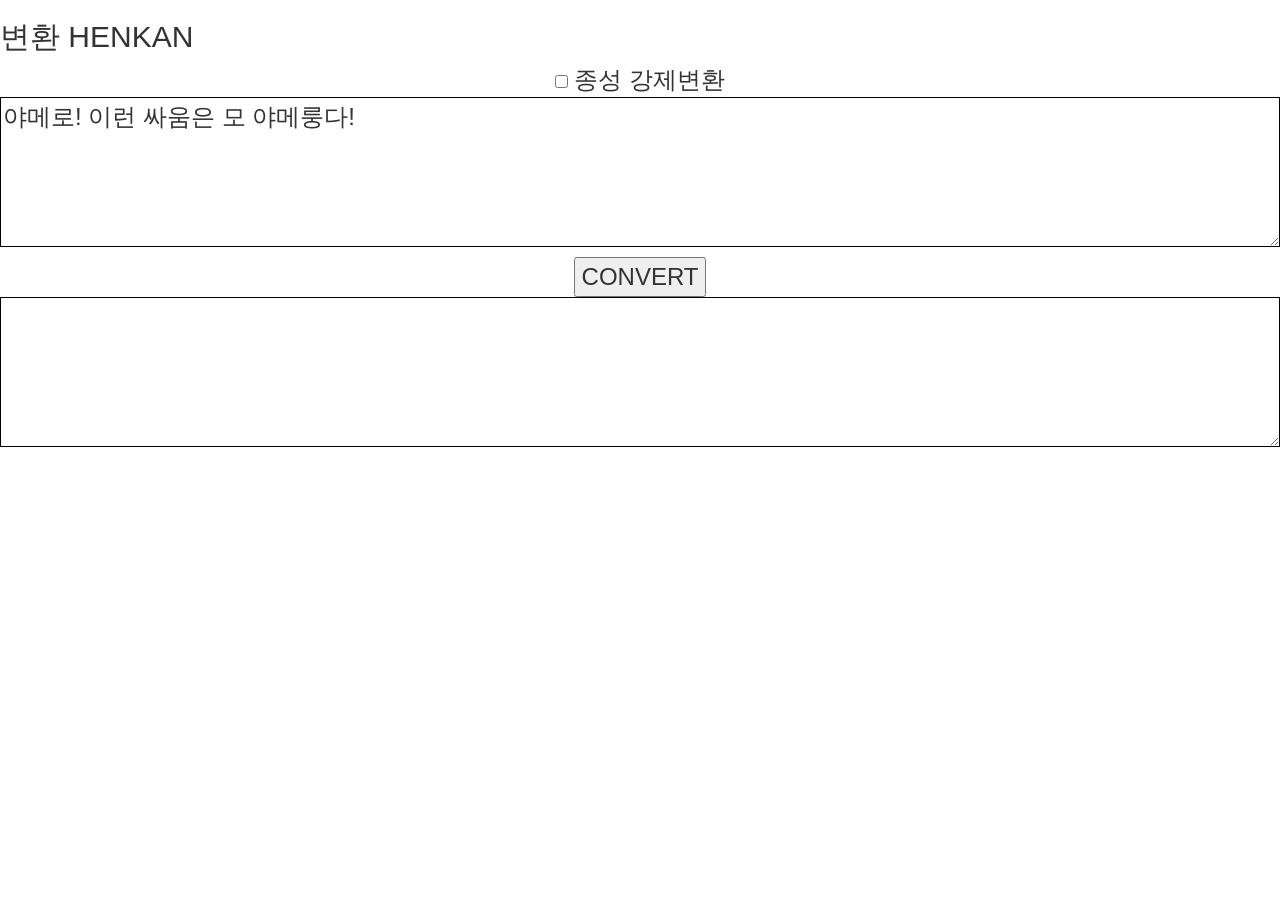
<file: docs/index.html>
<!DOCTYPE html>
<html>
  <head>
    <meta charset="UTF-8">
    <meta name="viewport" content="width=device-width, initial-scale=1">
    <link href="css/style.css" rel="stylesheet" type="text/css">
    <link rel="icon" href="https://clojurescript.org/images/cljs-logo-icon-32.png">
    <link rel="stylesheet" href="https://maxcdn.bootstrapcdn.com/bootstrap/3.3.7/css/bootstrap.min.css"
          integrity="sha384-BVYiiSIFeK1dGmJRAkycuHAHRg32OmUcww7on3RYdg4Va+PmSTsz/K68vbdEjh4u" crossorigin="anonymous">
    <script src="https://ajax.googleapis.com/ajax/libs/jquery/3.3.1/jquery.min.js"></script>
    <script src="https://maxcdn.bootstrapcdn.com/bootstrap/3.3.7/js/bootstrap.min.js"
            integrity="sha384-Tc5IQib027qvyjSMfHjOMaLkfuWVxZxUPnCJA7l2mCWNIpG9mGCD8wGNIcPD7Txa"
            crossorigin="anonymous"></script>

    <title>
      HENKAN
    </title>
  </head>
  <body>
    <div id="app">
      <h2>변환 HENKAN</h2>
    </div>
    <div class="workarea">
      <input type="checkbox" id="force_jong"> 종성 강제변환
    <textarea id="ta_from" >야메로! 이런 싸움은 모 야메룽다!</textarea>
    <div>
    <button id="convertBtn"> CONVERT </button>
    </div>
    <textarea id="ta_to" ></textarea>
    </div>

    <script src="js/compiled/psyshiot.js" type="text/javascript"></script>
  </body>
</html>
</file>
<file: docs/css/style.css>
/* some style */

div {
    font-size:18pt;
}

textarea {
    width:100%;
    border:1px solid black;
    min-height: 150px;
}

.workarea {
    text-align: center;
}
</file>
